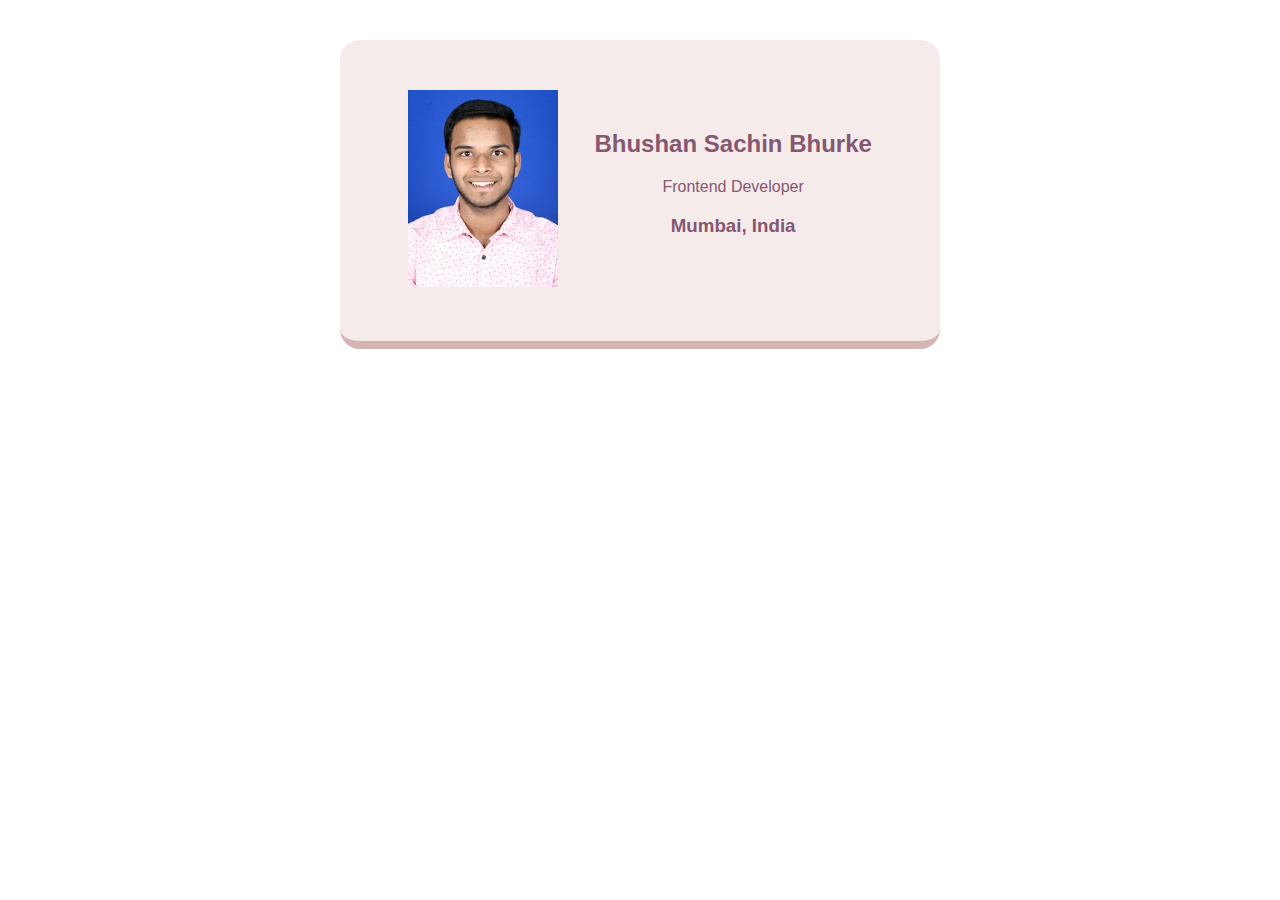
<file: Index.html>
<!DOCTYPE html>
<html lang="en">
<head>
    <meta charset="UTF-8">
    <meta http-equiv="X-UA-Compatible" content="IE=edge">
    <meta name="viewport" content="width=device-width, initial-scale=1.0">
    <link rel="stylesheet" href="style.css">
</head>
<body>
    <div class="card">
        <div class="img-div">
            <img class="img" src="Bhushan.jpg" alt="Bhushan is standing in Ocean">
        </div>
        <div class="info-div">
            <h2>Bhushan Sachin Bhurke</h2>
            <p>Frontend Developer</p>
            <h3>Mumbai, India</h3>
        </div>
    </div>
</body>
</html>
</file>
<file: style.css>
body{
    margin: 40px;
}

.img{
    width: 150px;
}

.card{
    width: 500px;
    border-radius: 20px;
    margin: 0 auto;
    padding: 50px;
    display: flex;
    justify-content: space-around;
    text-align: center;
    background: #F5EBEB;
    color: #85586F;
    border-bottom: 8px solid #D5B4B4;
}

.img-div{

}

.info-div{
    font-family: 'Rubik', sans-serif;
    padding-top: 20px;
}
</file>
